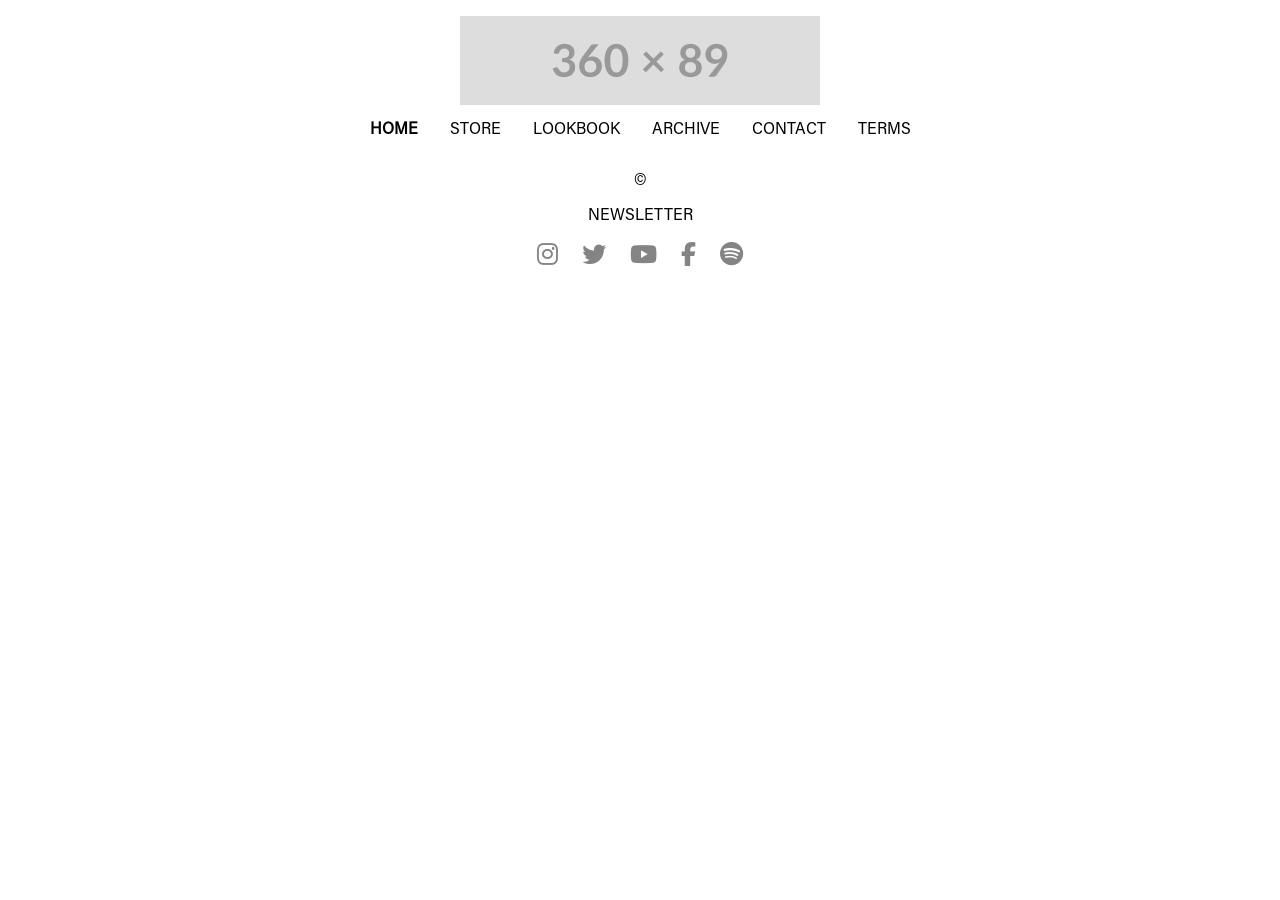
<file: index.html>
<!DOCTYPE html>
<html lang="en">

<head>
    <meta charset="UTF-8">
    <meta http-equiv="X-UA-Compatible" content="IE=edge">
    <meta name="viewport" content="width=device-width, initial-scale=1.0">

    <title>Home</title>

    <!-- Favicon -->
    <link rel="icon" href="images/icons/favicon.ico" type="image/x-icon">
    <link rel="icon" href="images/icons/favicon-16x16.png" sizes="16x16" type="image/png">
    <link rel="icon" href="images/icons/favicon-32x32.png" sizes="32x32" type="image/png">
    <link rel="apple-touch-icon" href="images/icons/apple-touch-icon.png" sizes="180x180">
    <link rel="icon" href="images/icons/android-chrome-192x192.png" sizes="192x192" type="image/png">
    <link rel="icon" href="images/icons/android-chrome-512x512.png" sizes="512x512" type="image/png">

    <!-- jQuery-->
    <script src="https://cdnjs.cloudflare.com/ajax/libs/jquery/3.7.1/jquery.js"
        integrity="sha512-+k1pnlgt4F1H8L7t3z95o3/KO+o78INEcXTbnoJQ/F2VqDVhWoaiVml/OEHv9HsVgxUaVW+IbiZPUJQfF/YxZw=="
        crossorigin="anonymous" referrerpolicy="no-referrer"></script>

    <!-- Fonts Awesome -->
    <link rel="stylesheet" href="https://cdnjs.cloudflare.com/ajax/libs/font-awesome/6.6.0/css/all.min.css"
        integrity="sha512-Kc323vGBEqzTmouAECnVceyQqyqdsSiqLQISBL29aUW4U/M7pSPA/gEUZQqv1cwx4OnYxTxve5UMg5GT6L4JJg=="
        crossorigin="anonymous" referrerpolicy="no-referrer" />

    <!-- CSS -->
    <link rel="stylesheet" href="css/style.css">

    <!-- Manifest-->
    <link rel="manifest" href="site.webmanifest">

</head>

<body>
    <header>
        <div class="logo">
            <a href="index.html">
                <img src="images/logo.png" alt="Logo">
            </a>
        </div>
        <nav class="navbar">
            <div class="navbar-toggle" id="navbar-toggle" aria-label="Toggle navigation">
                <svg xmlns="http://www.w3.org/2000/svg" viewBox="0 0 16 16" width="16" height="16">
                    <path
                        d="M1 2.75A.75.75 0 0 1 1.75 2h12.5a.75.75 0 0 1 0 1.5H1.75A.75.75 0 0 1 1 2.75Zm0 5A.75.75 0 0 1 1.75 7h12.5a.75.75 0 0 1 0 1.5H1.75A.75.75 0 0 1 1 7.75ZM1.75 12h12.5a.75.75 0 0 1 0 1.5H1.75a.75.75 0 0 1 0-1.5Z">
                    </path>
                </svg>
            </div>
            <div class="navbar-menu" id="navbar-menu">
                <ul>
                    <li><a href="index.html" class="active">HOME</a></li>
                    <li><a href="collections/shop/">STORE</a></li>
                    <li><a href="pages/lookbook.html">LOOKBOOK</a></li>
                    <li><a href="pages/archive.html">ARCHIVE</a></li>
                    <li><a href="pages/contact.html">CONTACT</a></li>
                    <li><a href="pages/terms.html">TERMS</a></li>
                </ul>
            </div>
        </nav>
    </header>
    <main>

    </main>
    <footer>
    <div class="footer-content">
        <p>&copy;</p>
        <ul class="footer-links">
            <li><a href="#">NEWSLETTER</a></li>
        </ul>
        <div class="social-icons">
            <a href="https://www.instagram.com" target="_blank" class="fab fa-instagram"></a>
            <a href="https://www.twitter.com" target="_blank" class="fab fa-twitter"></a>
            <a href="https://www.youtube.com" target="_blank" class="fab fa-youtube"></a>
            <a href="https://www.facebook.com" target="_blank" class="fab fa-facebook-f"></a>
            <a href="https://www.spotify.com" target="_blank" class="fab fa-spotify"></a>
        </div>
    </div>
    </footer>

    <!-- JavaScript -->
    <script src="javascript/script.js"></script>
</body>

</html>
</file>
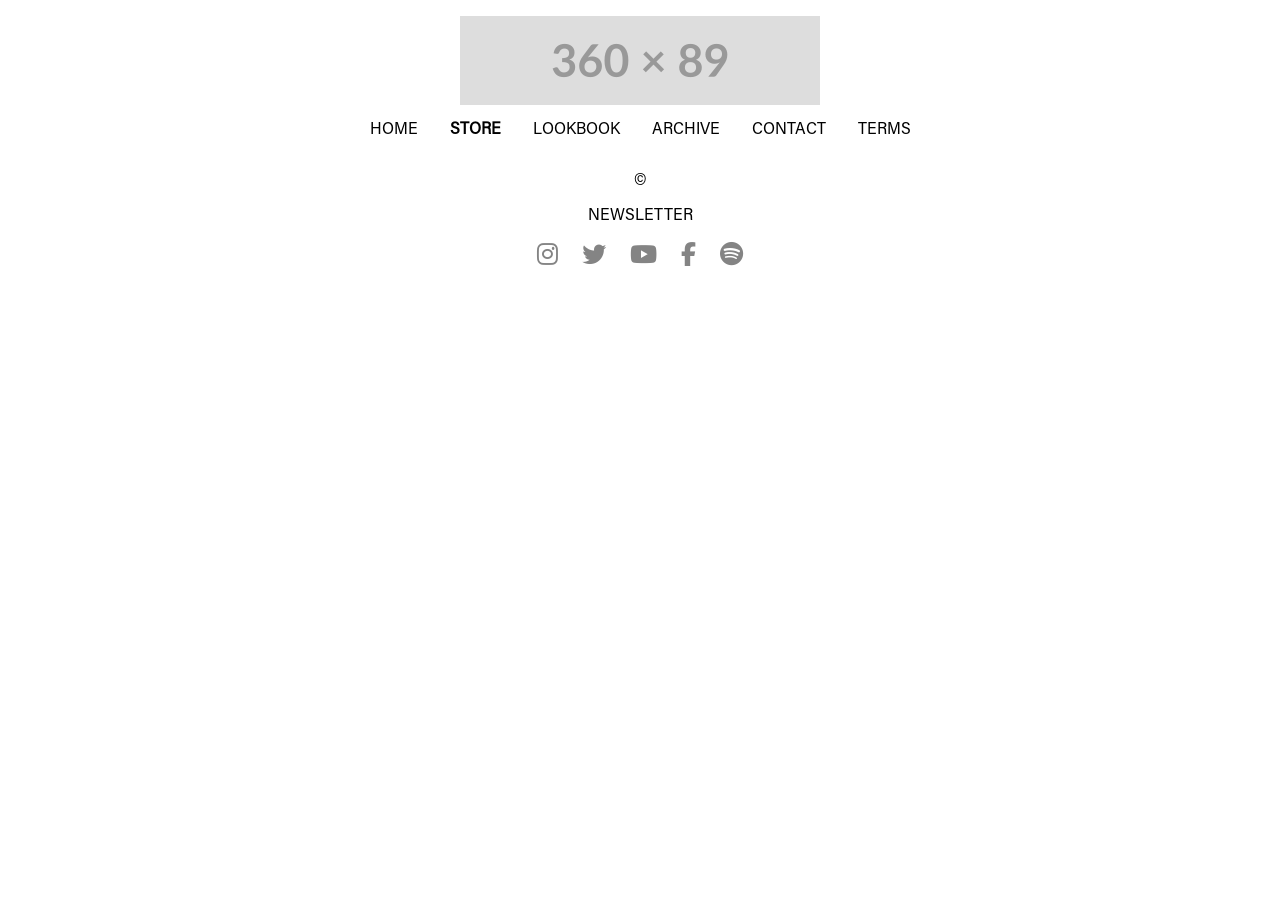
<file: collections/shop/index.html>
<!DOCTYPE html>
<html lang="en">

<head>
    <meta charset="UTF-8">
    <meta http-equiv="X-UA-Compatible" content="IE=edge">
    <meta name="viewport" content="width=device-width, initial-scale=1.0">

    <title>Home</title>

    <!-- Favicon -->
    <link rel="icon" href="images/icons/favicon.ico" type="image/x-icon">
    <link rel="icon" href="images/icons/favicon-16x16.png" sizes="16x16" type="image/png">
    <link rel="icon" href="images/icons/favicon-32x32.png" sizes="32x32" type="image/png">
    <link rel="apple-touch-icon" href="images/icons/apple-touch-icon.png" sizes="180x180">
    <link rel="icon" href="images/icons/android-chrome-192x192.png" sizes="192x192" type="image/png">
    <link rel="icon" href="images/icons/android-chrome-512x512.png" sizes="512x512" type="image/png">

    <!-- jQuery-->
    <script src="https://cdnjs.cloudflare.com/ajax/libs/jquery/3.7.1/jquery.js"
        integrity="sha512-+k1pnlgt4F1H8L7t3z95o3/KO+o78INEcXTbnoJQ/F2VqDVhWoaiVml/OEHv9HsVgxUaVW+IbiZPUJQfF/YxZw=="
        crossorigin="anonymous" referrerpolicy="no-referrer"></script>

    <!-- Fonts Awesome -->
    <link rel="stylesheet" href="https://cdnjs.cloudflare.com/ajax/libs/font-awesome/6.6.0/css/all.min.css"
        integrity="sha512-Kc323vGBEqzTmouAECnVceyQqyqdsSiqLQISBL29aUW4U/M7pSPA/gEUZQqv1cwx4OnYxTxve5UMg5GT6L4JJg=="
        crossorigin="anonymous" referrerpolicy="no-referrer" />

    <!-- CSS -->
    <link rel="stylesheet" href="../../css/style.css">

    <!-- Manifest-->
    <link rel="manifest" href="../../site.webmanifest">

</head>

<body>
    <header>
        <div class="logo">
            <a href="../../index.html">
                <img src="../../images/logo.png" alt="Logo">
            </a>
        </div>
        <nav class="navbar">
            <div class="navbar-toggle" id="navbar-toggle" aria-label="Toggle navigation">
                <svg xmlns="http://www.w3.org/2000/svg" viewBox="0 0 16 16" width="16" height="16">
                    <path
                        d="M1 2.75A.75.75 0 0 1 1.75 2h12.5a.75.75 0 0 1 0 1.5H1.75A.75.75 0 0 1 1 2.75Zm0 5A.75.75 0 0 1 1.75 7h12.5a.75.75 0 0 1 0 1.5H1.75A.75.75 0 0 1 1 7.75ZM1.75 12h12.5a.75.75 0 0 1 0 1.5H1.75a.75.75 0 0 1 0-1.5Z">
                    </path>
                </svg>
            </div>
            <div class="navbar-menu" id="navbar-menu">
                <ul>
                    <li><a href="../../index.html">HOME</a></li>
                    <li><a href="../shop/" class="active">STORE</a></li>
                    <li><a href="../../pages/lookbook.html">LOOKBOOK</a></li>
                    <li><a href="../../pages/archive.html">ARCHIVE</a></li>
                    <li><a href="../../pages/contact.html">CONTACT</a></li>
                    <li><a href="../../pages/terms.html">TERMS</a></li>
                </ul>
            </div>
        </nav>
    </header>
    <main>

    </main>
    <footer>
        <div class="footer-content">
            <p>&copy;</p>
            <ul class="footer-links">
                <li><a href="#">NEWSLETTER</a></li>
            </ul>
            <div class="social-icons">
                <a href="https://www.instagram.com" target="_blank" class="fab fa-instagram"></a>
                <a href="https://www.twitter.com" target="_blank" class="fab fa-twitter"></a>
                <a href="https://www.youtube.com" target="_blank" class="fab fa-youtube"></a>
                <a href="https://www.facebook.com" target="_blank" class="fab fa-facebook-f"></a>
                <a href="https://www.spotify.com" target="_blank" class="fab fa-spotify"></a>
            </div>
        </div>
    </footer>

    <!-- JavaScript -->
    <script src="../../javascript/script.js"></script>
</body>

</html>
</file>
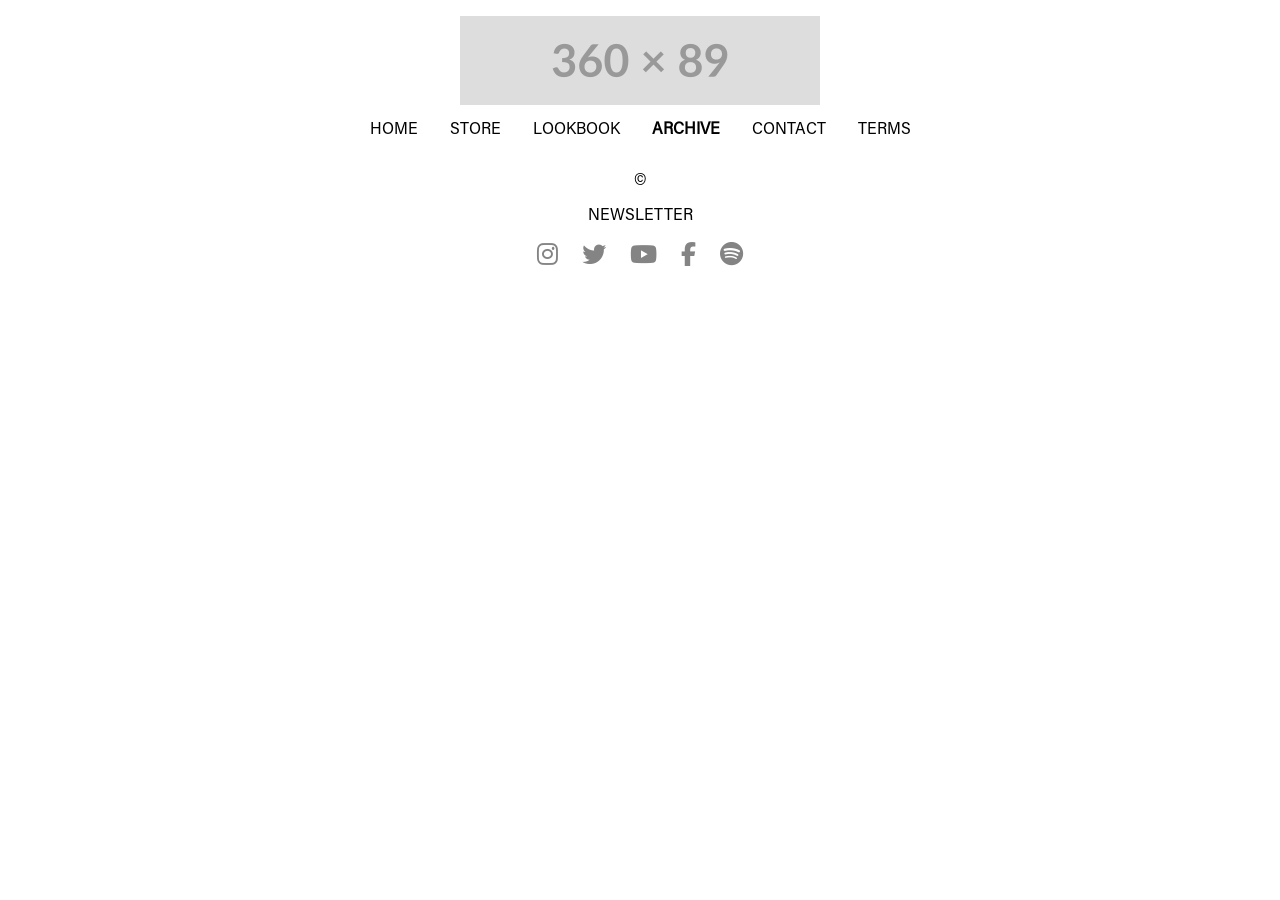
<file: pages/archive.html>
<!DOCTYPE html>
<html lang="en">

<head>
    <meta charset="UTF-8">
    <meta http-equiv="X-UA-Compatible" content="IE=edge">
    <meta name="viewport" content="width=device-width, initial-scale=1.0">

    <title>Archive</title>

    <!-- Favicon -->
    <link rel="icon" href="../images/icons/favicon.ico" type="image/x-icon">
    <link rel="icon" href="../images/icons/favicon-16x16.png" sizes="16x16" type="image/png">
    <link rel="icon" href="../images/icons/favicon-32x32.png" sizes="32x32" type="image/png">
    <link rel="apple-touch-icon" href="../images/icons/apple-touch-icon.png" sizes="180x180">
    <link rel="icon" href="../images/icons/android-chrome-192x192.png" sizes="192x192" type="image/png">
    <link rel="icon" href="../images/icons/android-chrome-512x512.png" sizes="512x512" type="image/png">

    <!-- jQuery-->
    <script src="https://cdnjs.cloudflare.com/ajax/libs/jquery/3.7.1/jquery.js"
        integrity="sha512-+k1pnlgt4F1H8L7t3z95o3/KO+o78INEcXTbnoJQ/F2VqDVhWoaiVml/OEHv9HsVgxUaVW+IbiZPUJQfF/YxZw=="
        crossorigin="anonymous" referrerpolicy="no-referrer"></script>

    <!-- Fonts Awesome -->
    <link rel="stylesheet" href="https://cdnjs.cloudflare.com/ajax/libs/font-awesome/6.6.0/css/all.min.css"
        integrity="sha512-Kc323vGBEqzTmouAECnVceyQqyqdsSiqLQISBL29aUW4U/M7pSPA/gEUZQqv1cwx4OnYxTxve5UMg5GT6L4JJg=="
        crossorigin="anonymous" referrerpolicy="no-referrer" />

    <!-- CSS -->
    <link rel="stylesheet" href="../css/style.css">

    <!-- Manifest-->
    <link rel="manifest" href="../site.webmanifest">

</head>

<body>
    <header>
        <div class="logo">
            <a href="../index.html">
                <img src="../images/logo.png" alt="Logo">
            </a>
        </div>
        <nav class="navbar">
            <div class="navbar-toggle" id="navbar-toggle" aria-label="Toggle navigation">
                <svg xmlns="http://www.w3.org/2000/svg" viewBox="0 0 16 16" width="16" height="16">
                    <path
                        d="M1 2.75A.75.75 0 0 1 1.75 2h12.5a.75.75 0 0 1 0 1.5H1.75A.75.75 0 0 1 1 2.75Zm0 5A.75.75 0 0 1 1.75 7h12.5a.75.75 0 0 1 0 1.5H1.75A.75.75 0 0 1 1 7.75ZM1.75 12h12.5a.75.75 0 0 1 0 1.5H1.75a.75.75 0 0 1 0-1.5Z">
                    </path>
                </svg>
            </div>
            <div class="navbar-menu" id="navbar-menu">
                <ul>
                    <li><a href="../index.html">HOME</a></li>
                    <li><a href="../collections/shop/">STORE</a></li>
                    <li><a href="../pages/lookbook.html">LOOKBOOK</a></li>
                    <li><a href="../pages/archive.html" class="active">ARCHIVE</a></li>
                    <li><a href="../pages/contact.html">CONTACT</a></li>
                    <li><a href="../pages/terms.html">TERMS</a></li>
                </ul>
            </div>
        </nav>
    </header>
    <main>

    </main>
    <footer>
        <div class="footer-content">
            <p>&copy;</p>
            <ul class="footer-links">
                <li><a href="#">NEWSLETTER</a></li>
            </ul>
            <div class="social-icons">
                <a href="https://www.instagram.com" target="_blank" class="fab fa-instagram"></a>
                <a href="https://www.twitter.com" target="_blank" class="fab fa-twitter"></a>
                <a href="https://www.youtube.com" target="_blank" class="fab fa-youtube"></a>
                <a href="https://www.facebook.com" target="_blank" class="fab fa-facebook-f"></a>
                <a href="https://www.spotify.com" target="_blank" class="fab fa-spotify"></a>
            </div>
        </div>
    </footer>

    <!-- JavaScript -->
    <script src="../javascript/script.js"></script>
</body>

</html>
</file>
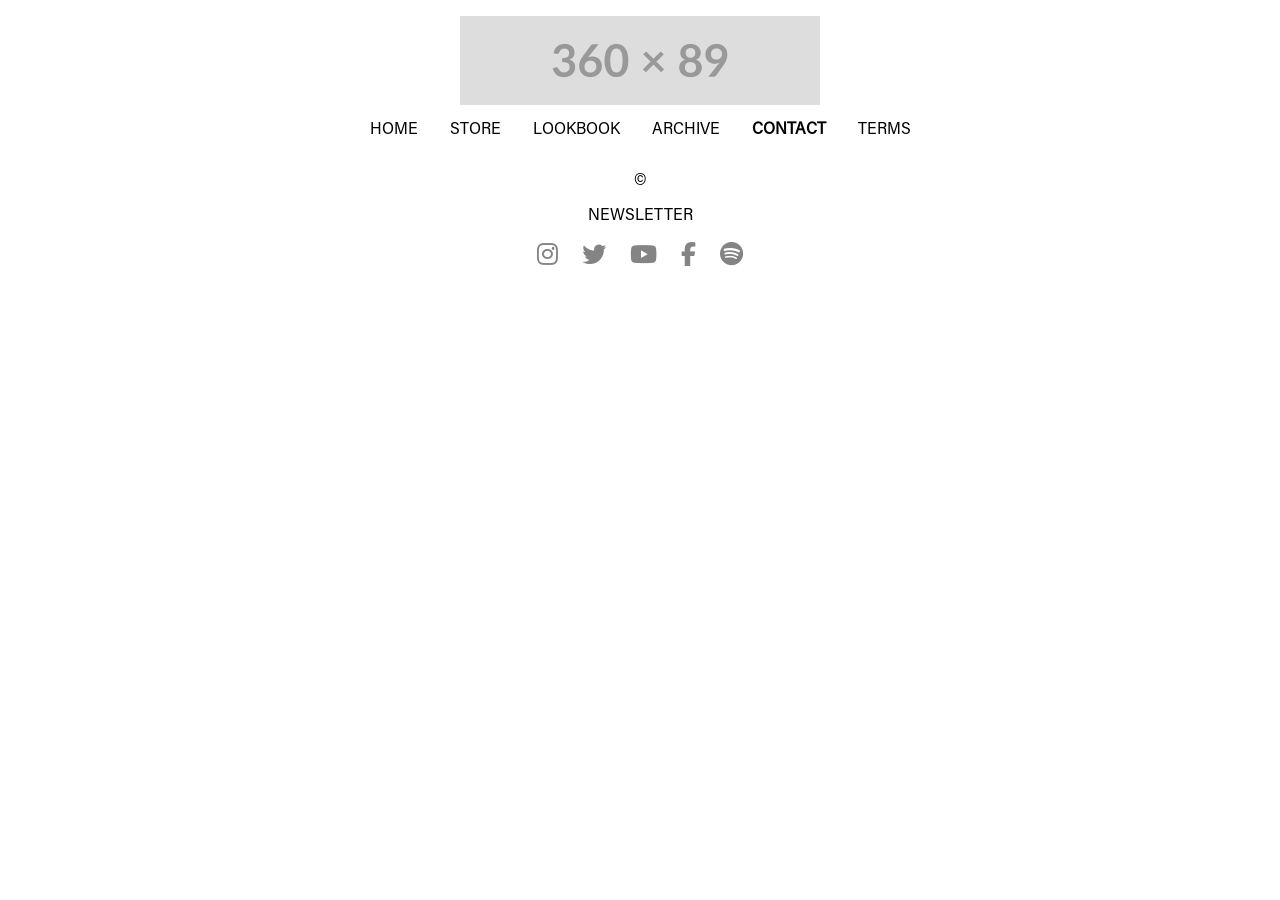
<file: pages/contact.html>
<!DOCTYPE html>
<html lang="en">

<head>
    <meta charset="UTF-8">
    <meta http-equiv="X-UA-Compatible" content="IE=edge">
    <meta name="viewport" content="width=device-width, initial-scale=1.0">

    <title>Contact</title>

    <!-- Favicon -->
    <link rel="icon" href="../images/icons/favicon.ico" type="image/x-icon">
    <link rel="icon" href="../images/icons/favicon-16x16.png" sizes="16x16" type="image/png">
    <link rel="icon" href="../images/icons/favicon-32x32.png" sizes="32x32" type="image/png">
    <link rel="apple-touch-icon" href="../images/icons/apple-touch-icon.png" sizes="180x180">
    <link rel="icon" href="../images/icons/android-chrome-192x192.png" sizes="192x192" type="image/png">
    <link rel="icon" href="../images/icons/android-chrome-512x512.png" sizes="512x512" type="image/png">

    <!-- jQuery-->
    <script src="https://cdnjs.cloudflare.com/ajax/libs/jquery/3.7.1/jquery.js"
        integrity="sha512-+k1pnlgt4F1H8L7t3z95o3/KO+o78INEcXTbnoJQ/F2VqDVhWoaiVml/OEHv9HsVgxUaVW+IbiZPUJQfF/YxZw=="
        crossorigin="anonymous" referrerpolicy="no-referrer"></script>

    <!-- Fonts Awesome -->
    <link rel="stylesheet" href="https://cdnjs.cloudflare.com/ajax/libs/font-awesome/6.6.0/css/all.min.css"
        integrity="sha512-Kc323vGBEqzTmouAECnVceyQqyqdsSiqLQISBL29aUW4U/M7pSPA/gEUZQqv1cwx4OnYxTxve5UMg5GT6L4JJg=="
        crossorigin="anonymous" referrerpolicy="no-referrer" />

    <!-- CSS -->
    <link rel="stylesheet" href="../css/style.css">

    <!-- Manifest-->
    <link rel="manifest" href="../site.webmanifest">

</head>

<body>
    <header>
        <div class="logo">
            <a href="../index.html">
                <img src="../images/logo.png" alt="Logo">
            </a>
        </div>
        <nav class="navbar">
            <div class="navbar-toggle" id="navbar-toggle" aria-label="Toggle navigation">
                <svg xmlns="http://www.w3.org/2000/svg" viewBox="0 0 16 16" width="16" height="16">
                    <path
                        d="M1 2.75A.75.75 0 0 1 1.75 2h12.5a.75.75 0 0 1 0 1.5H1.75A.75.75 0 0 1 1 2.75Zm0 5A.75.75 0 0 1 1.75 7h12.5a.75.75 0 0 1 0 1.5H1.75A.75.75 0 0 1 1 7.75ZM1.75 12h12.5a.75.75 0 0 1 0 1.5H1.75a.75.75 0 0 1 0-1.5Z">
                    </path>
                </svg>
            </div>
            <div class="navbar-menu" id="navbar-menu">
                <ul>
                    <li><a href="../index.html">HOME</a></li>
                    <li><a href="../collections/shop/">STORE</a></li>
                    <li><a href="../pages/lookbook.html">LOOKBOOK</a></li>
                    <li><a href="../pages/archive.html">ARCHIVE</a></li>
                    <li><a href="../pages/contact.html" class="active">CONTACT</a></li>
                    <li><a href="../pages/terms.html">TERMS</a></li>
                </ul>
            </div>
        </nav>
    </header>
    <main>

    </main>
    <footer>
        <div class="footer-content">
            <p>&copy;</p>
            <ul class="footer-links">
                <li><a href="#">NEWSLETTER</a></li>
            </ul>
            <div class="social-icons">
                <a href="https://www.instagram.com" target="_blank" class="fab fa-instagram"></a>
                <a href="https://www.twitter.com" target="_blank" class="fab fa-twitter"></a>
                <a href="https://www.youtube.com" target="_blank" class="fab fa-youtube"></a>
                <a href="https://www.facebook.com" target="_blank" class="fab fa-facebook-f"></a>
                <a href="https://www.spotify.com" target="_blank" class="fab fa-spotify"></a>
            </div>
        </div>
    </footer>

    <!-- JavaScript -->
    <script src="../javascript/script.js"></script>
</body>

</html>
</file>
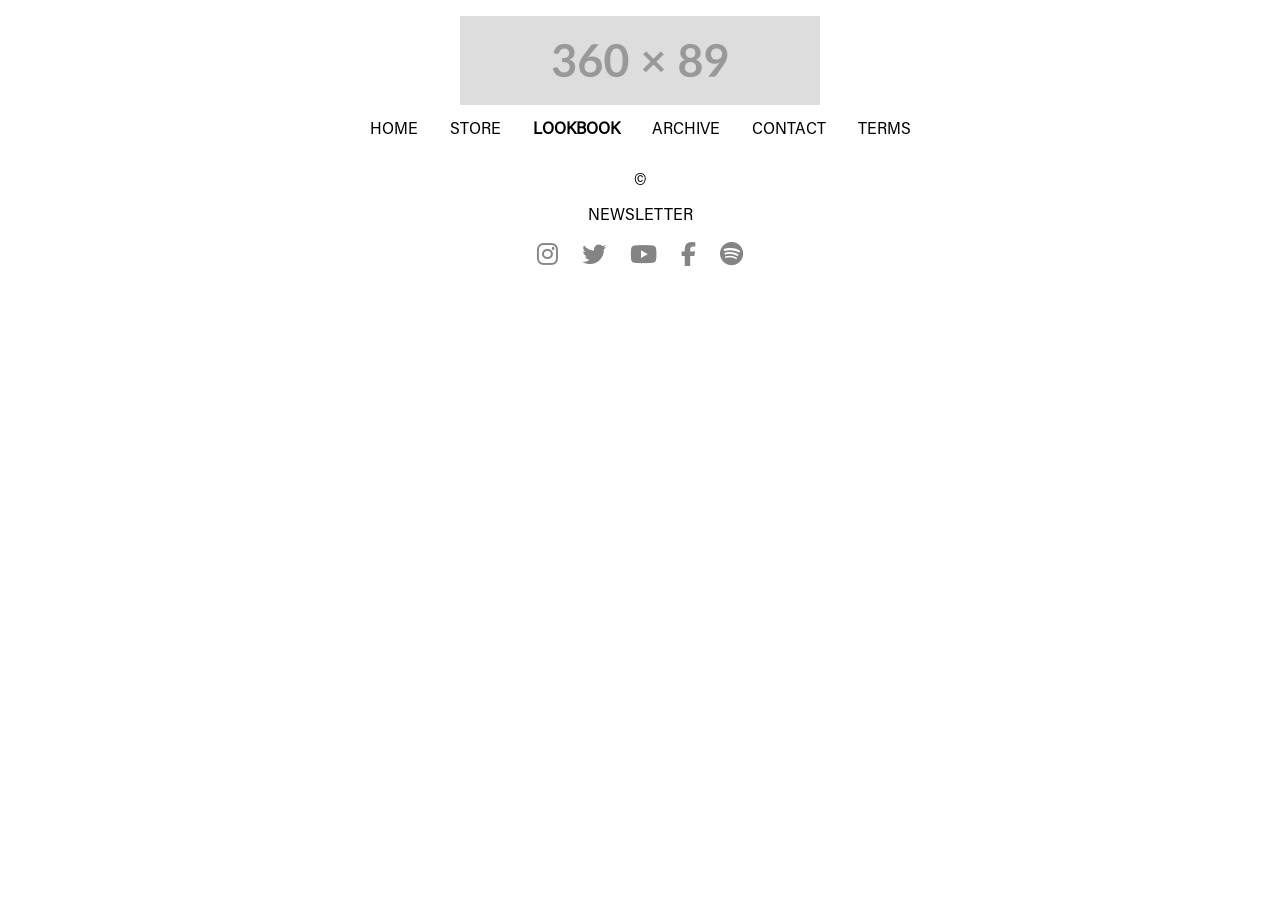
<file: pages/lookbook.html>
<!DOCTYPE html>
<html lang="en">

<head>
    <meta charset="UTF-8">
    <meta http-equiv="X-UA-Compatible" content="IE=edge">
    <meta name="viewport" content="width=device-width, initial-scale=1.0">

    <title>Lookbook</title>

    <!-- Favicon -->
    <link rel="icon" href="../images/icons/favicon.ico" type="image/x-icon">
    <link rel="icon" href="../images/icons/favicon-16x16.png" sizes="16x16" type="image/png">
    <link rel="icon" href="../images/icons/favicon-32x32.png" sizes="32x32" type="image/png">
    <link rel="apple-touch-icon" href="../images/icons/apple-touch-icon.png" sizes="180x180">
    <link rel="icon" href="../images/icons/android-chrome-192x192.png" sizes="192x192" type="image/png">
    <link rel="icon" href="../images/icons/android-chrome-512x512.png" sizes="512x512" type="image/png">

    <!-- jQuery-->
    <script src="https://cdnjs.cloudflare.com/ajax/libs/jquery/3.7.1/jquery.js"
        integrity="sha512-+k1pnlgt4F1H8L7t3z95o3/KO+o78INEcXTbnoJQ/F2VqDVhWoaiVml/OEHv9HsVgxUaVW+IbiZPUJQfF/YxZw=="
        crossorigin="anonymous" referrerpolicy="no-referrer"></script>

    <!-- Fonts Awesome -->
    <link rel="stylesheet" href="https://cdnjs.cloudflare.com/ajax/libs/font-awesome/6.6.0/css/all.min.css"
        integrity="sha512-Kc323vGBEqzTmouAECnVceyQqyqdsSiqLQISBL29aUW4U/M7pSPA/gEUZQqv1cwx4OnYxTxve5UMg5GT6L4JJg=="
        crossorigin="anonymous" referrerpolicy="no-referrer" />

    <!-- CSS -->
    <link rel="stylesheet" href="../css/style.css">

    <!-- Manifest-->
    <link rel="manifest" href="../site.webmanifest">

</head>

<body>
    <header>
        <div class="logo">
            <a href="../index.html">
                <img src="../images/logo.png" alt="Logo">
            </a>
        </div>
        <nav class="navbar">
            <div class="navbar-toggle" id="navbar-toggle" aria-label="Toggle navigation">
                <svg xmlns="http://www.w3.org/2000/svg" viewBox="0 0 16 16" width="16" height="16">
                    <path
                        d="M1 2.75A.75.75 0 0 1 1.75 2h12.5a.75.75 0 0 1 0 1.5H1.75A.75.75 0 0 1 1 2.75Zm0 5A.75.75 0 0 1 1.75 7h12.5a.75.75 0 0 1 0 1.5H1.75A.75.75 0 0 1 1 7.75ZM1.75 12h12.5a.75.75 0 0 1 0 1.5H1.75a.75.75 0 0 1 0-1.5Z">
                    </path>
                </svg>
            </div>
            <div class="navbar-menu" id="navbar-menu">
                <ul>
                    <li><a href="../index.html">HOME</a></li>
                    <li><a href="../collections/shop/">STORE</a></li>
                    <li><a href="../pages/lookbook.html" class="active">LOOKBOOK</a></li>
                    <li><a href="../pages/archive.html">ARCHIVE</a></li>
                    <li><a href="../pages/contact.html">CONTACT</a></li>
                    <li><a href="../pages/terms.html">TERMS</a></li>
                </ul>
            </div>
        </nav>
    </header>
    <main>

    </main>
    <footer>
        <div class="footer-content">
            <p>&copy;</p>
            <ul class="footer-links">
                <li><a href="#">NEWSLETTER</a></li>
            </ul>
            <div class="social-icons">
                <a href="https://www.instagram.com" target="_blank" class="fab fa-instagram"></a>
                <a href="https://www.twitter.com" target="_blank" class="fab fa-twitter"></a>
                <a href="https://www.youtube.com" target="_blank" class="fab fa-youtube"></a>
                <a href="https://www.facebook.com" target="_blank" class="fab fa-facebook-f"></a>
                <a href="https://www.spotify.com" target="_blank" class="fab fa-spotify"></a>
            </div>
        </div>
    </footer>

    <!-- JavaScript -->
    <script src="../javascript/script.js"></script>
</body>

</html>
</file>
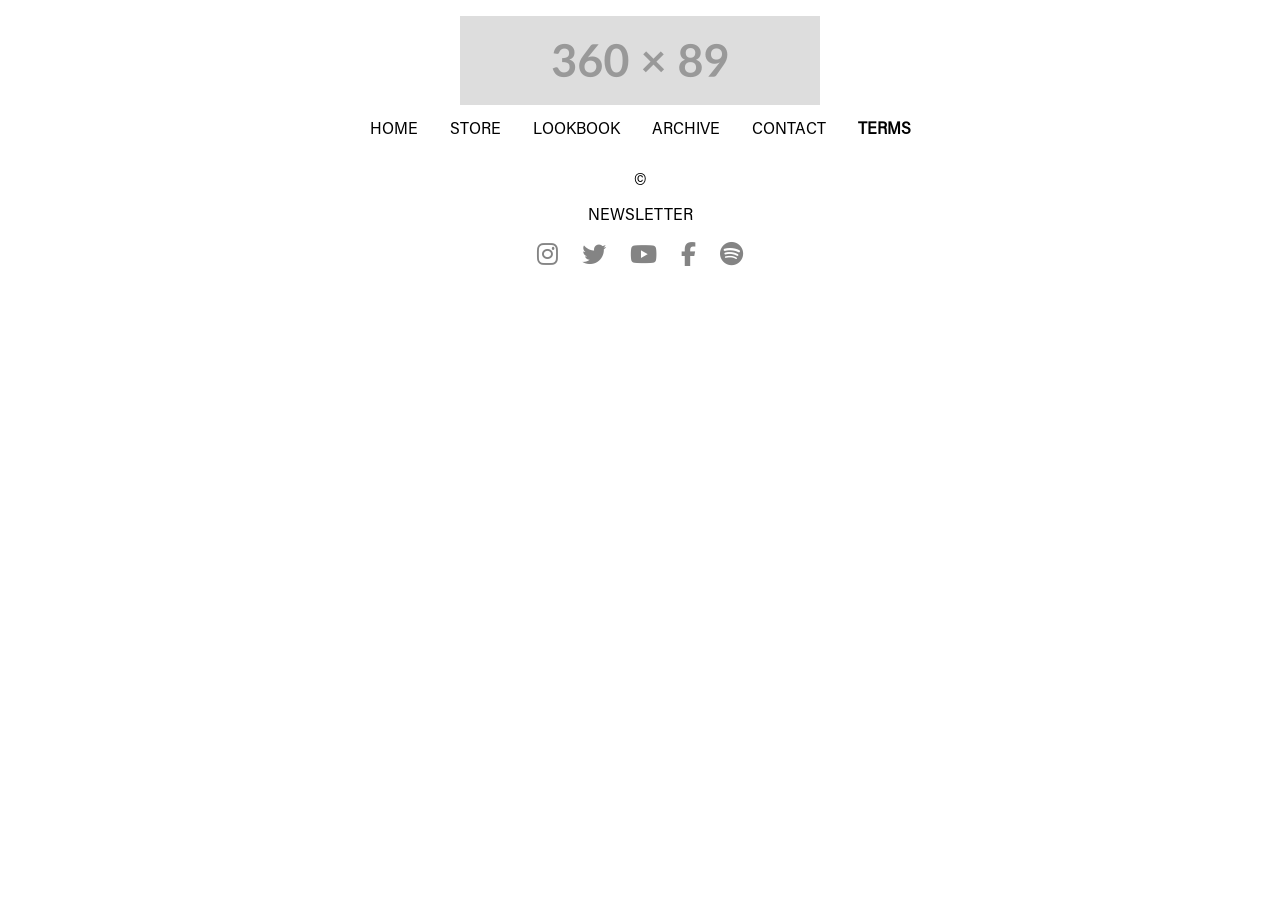
<file: pages/terms.html>
<!DOCTYPE html>
<html lang="en">

<head>
    <meta charset="UTF-8">
    <meta http-equiv="X-UA-Compatible" content="IE=edge">
    <meta name="viewport" content="width=device-width, initial-scale=1.0">

    <title>Terms</title>

    <!-- Favicon -->
    <link rel="icon" href="../images/icons/favicon.ico" type="image/x-icon">
    <link rel="icon" href="../images/icons/favicon-16x16.png" sizes="16x16" type="image/png">
    <link rel="icon" href="../images/icons/favicon-32x32.png" sizes="32x32" type="image/png">
    <link rel="apple-touch-icon" href="../images/icons/apple-touch-icon.png" sizes="180x180">
    <link rel="icon" href="../images/icons/android-chrome-192x192.png" sizes="192x192" type="image/png">
    <link rel="icon" href="../images/icons/android-chrome-512x512.png" sizes="512x512" type="image/png">

    <!-- jQuery-->
    <script src="https://cdnjs.cloudflare.com/ajax/libs/jquery/3.7.1/jquery.js"
        integrity="sha512-+k1pnlgt4F1H8L7t3z95o3/KO+o78INEcXTbnoJQ/F2VqDVhWoaiVml/OEHv9HsVgxUaVW+IbiZPUJQfF/YxZw=="
        crossorigin="anonymous" referrerpolicy="no-referrer"></script>

    <!-- Fonts Awesome -->
    <link rel="stylesheet" href="https://cdnjs.cloudflare.com/ajax/libs/font-awesome/6.6.0/css/all.min.css"
        integrity="sha512-Kc323vGBEqzTmouAECnVceyQqyqdsSiqLQISBL29aUW4U/M7pSPA/gEUZQqv1cwx4OnYxTxve5UMg5GT6L4JJg=="
        crossorigin="anonymous" referrerpolicy="no-referrer" />

    <!-- CSS -->
    <link rel="stylesheet" href="../css/style.css">

    <!-- Manifest-->
    <link rel="manifest" href="../site.webmanifest">

</head>

<body>
    <header>
        <div class="logo">
            <a href="../index.html">
                <img src="../images/logo.png" alt="Logo">
            </a>
        </div>
        <nav class="navbar">
            <div class="navbar-toggle" id="navbar-toggle" aria-label="Toggle navigation">
                <svg xmlns="http://www.w3.org/2000/svg" viewBox="0 0 16 16" width="16" height="16">
                    <path
                        d="M1 2.75A.75.75 0 0 1 1.75 2h12.5a.75.75 0 0 1 0 1.5H1.75A.75.75 0 0 1 1 2.75Zm0 5A.75.75 0 0 1 1.75 7h12.5a.75.75 0 0 1 0 1.5H1.75A.75.75 0 0 1 1 7.75ZM1.75 12h12.5a.75.75 0 0 1 0 1.5H1.75a.75.75 0 0 1 0-1.5Z">
                    </path>
                </svg>
            </div>
            <div class="navbar-menu" id="navbar-menu">
                <ul>
                    <li><a href="../index.html">HOME</a></li>
                    <li><a href="../collections/shop/">STORE</a></li>
                    <li><a href="../pages/lookbook.html">LOOKBOOK</a></li>
                    <li><a href="../pages/archive.html">ARCHIVE</a></li>
                    <li><a href="../pages/contact.html">CONTACT</a></li>
                    <li><a href="../pages/terms.html" class="active">TERMS</a></li>
                </ul>
            </div>
        </nav>
    </header>
    <main>

    </main>
    <footer>
        <div class="footer-content">
            <p>&copy;</p>
            <ul class="footer-links">
                <li><a href="#">NEWSLETTER</a></li>
            </ul>
            <div class="social-icons">
                <a href="https://www.instagram.com" target="_blank" class="fab fa-instagram"></a>
                <a href="https://www.twitter.com" target="_blank" class="fab fa-twitter"></a>
                <a href="https://www.youtube.com" target="_blank" class="fab fa-youtube"></a>
                <a href="https://www.facebook.com" target="_blank" class="fab fa-facebook-f"></a>
                <a href="https://www.spotify.com" target="_blank" class="fab fa-spotify"></a>
            </div>
        </div>
    </footer>

    <!-- JavaScript -->
    <script src="../javascript/script.js"></script>
</body>

</html>
</file>
<file: css/style.css>
@font-face {
  font-family: "Acumin Pro";
  font-style: normal;
  font-weight: normal;
  src: local("Acumin Pro"), url("../../css/fonts/Acumin-RPro.woff") format("woff");
}
@font-face {
  font-family: "Acumin Pro Italic";
  font-style: normal;
  font-weight: normal;
  src: local("Acumin Pro Italic"), url("../../css/fonts/Acumin-ItPro.woff") format("woff");
}
@font-face {
  font-family: "Acumin Pro Bold";
  font-style: normal;
  font-weight: normal;
  src: local("Acumin Pro Bold"), url("../../css/fonts/Acumin-BdPro.woff") format("woff");
}
@font-face {
  font-family: "Acumin Pro Bold Italic";
  font-style: normal;
  font-weight: normal;
  src: local("Acumin Pro Bold Italic"), url("../../css/fonts/Acumin-BdItPro.woff") format("woff");
}
body {
  font-family: "Acumin Pro", sans-serif;
  margin: 0;
}

footer {
  padding: 16px 0;
  text-align: center;
}
footer .footer-content {
  max-width: 1200px;
  margin: 0 auto;
}
footer .footer-links {
  list-style: none;
  padding: 0;
}
footer .footer-links li {
  margin: 0 15px;
}
footer .footer-links li a {
  text-decoration: none;
  color: inherit;
}
footer .footer-links li a:hover {
  text-decoration: none;
}
footer .social-icons {
  display: flex;
  justify-content: center;
}
footer .social-icons a {
  margin: 0 12px;
  font-size: 24px;
  text-decoration: none;
  color: rgb(132, 132, 132);
}
footer .social-icons a:hover {
  text-decoration: none;
  color: rgb(222, 222, 222);
}

.row {
  margin: 0 auto;
  padding: 5px;
  justify-content: center;
}
.row .col-1 {
  flex: 0 0 8.3333333333%;
  padding: 5px;
}
.row .col-2 {
  flex: 0 0 16.6666666667%;
  padding: 5px;
}
.row .col-3 {
  flex: 0 0 25%;
  padding: 5px;
}
.row .col-4 {
  flex: 0 0 33.3333333333%;
  padding: 5px;
}
.row .col-5 {
  flex: 0 0 41.6666666667%;
  padding: 5px;
}
.row .col-6 {
  flex: 0 0 50%;
  padding: 5px;
}
.row .col-7 {
  flex: 0 0 58.3333333333%;
  padding: 5px;
}
.row .col-8 {
  flex: 0 0 66.6666666667%;
  padding: 5px;
}
.row .col-9 {
  flex: 0 0 75%;
  padding: 5px;
}
.row .col-10 {
  flex: 0 0 83.3333333333%;
  padding: 5px;
}
.row .col-11 {
  flex: 0 0 91.6666666667%;
  padding: 5px;
}
.row .col-12 {
  flex: 0 0 100%;
  padding: 5px;
}

.logo {
  display: flex;
  justify-content: center;
  align-items: center;
  padding: 16px;
}
.logo a {
  display: flex;
  align-items: center;
  height: auto;
}
.logo img {
  max-width: 100%;
  height: auto;
}

@media (max-width: 425px) {
  .logo {
    padding: 16px;
  }
}
.navbar ul {
  display: flex;
  justify-content: center;
  list-style-type: none;
  padding: 0;
  margin: 0;
  flex-wrap: wrap;
}

.navbar li {
  margin: 0 16px;
}

.navbar a {
  text-decoration: none;
  color: inherit;
}

.navbar a:hover {
  color: rgb(133, 133, 133);
}

.navbar a.active:hover {
  color: rgb(133, 133, 133);
}

.navbar a.active {
  font-style: normal;
  font-weight: 600;
}

.navbar-toggle {
  margin: 0;
  display: none;
  cursor: pointer;
  position: absolute;
  left: 50%;
  transform: translateX(-50%);
  width: 16px;
  height: 16px;
  padding: 0;
}

@media (max-width: 425px) {
  .navbar-toggle {
    display: block;
  }
  .navbar-menu {
    display: none;
    flex-direction: column;
    align-items: center;
    padding-top: 24px;
  }
  .navbar-menu.show {
    display: flex;
  }
  .navbar ul {
    flex-direction: column;
    text-align: center;
  }
  .navbar li {
    padding: 8px 0;
  }
}
@media (min-width: 768px) {
  .navbar-menu {
    display: flex !important;
    justify-content: center;
    list-style-type: none;
  }
}

/*# sourceMappingURL=style.css.map */
</file>
